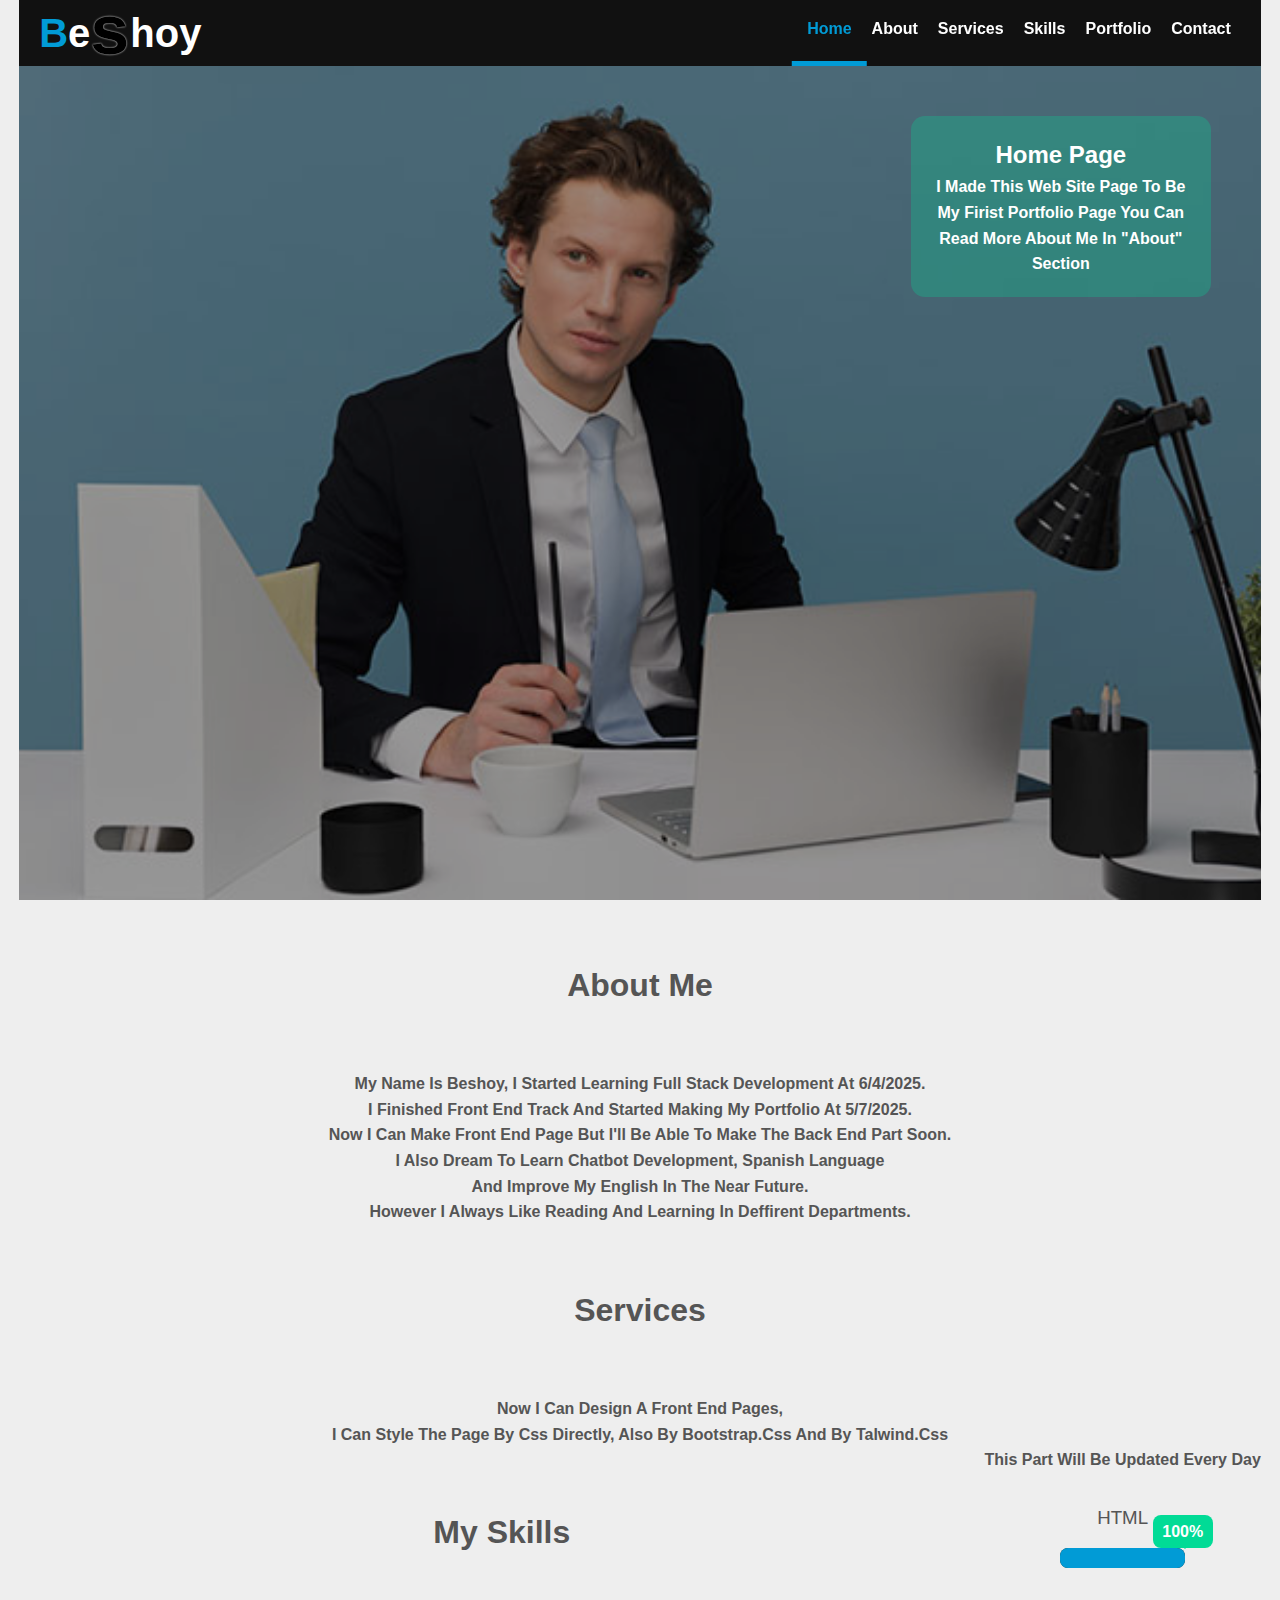
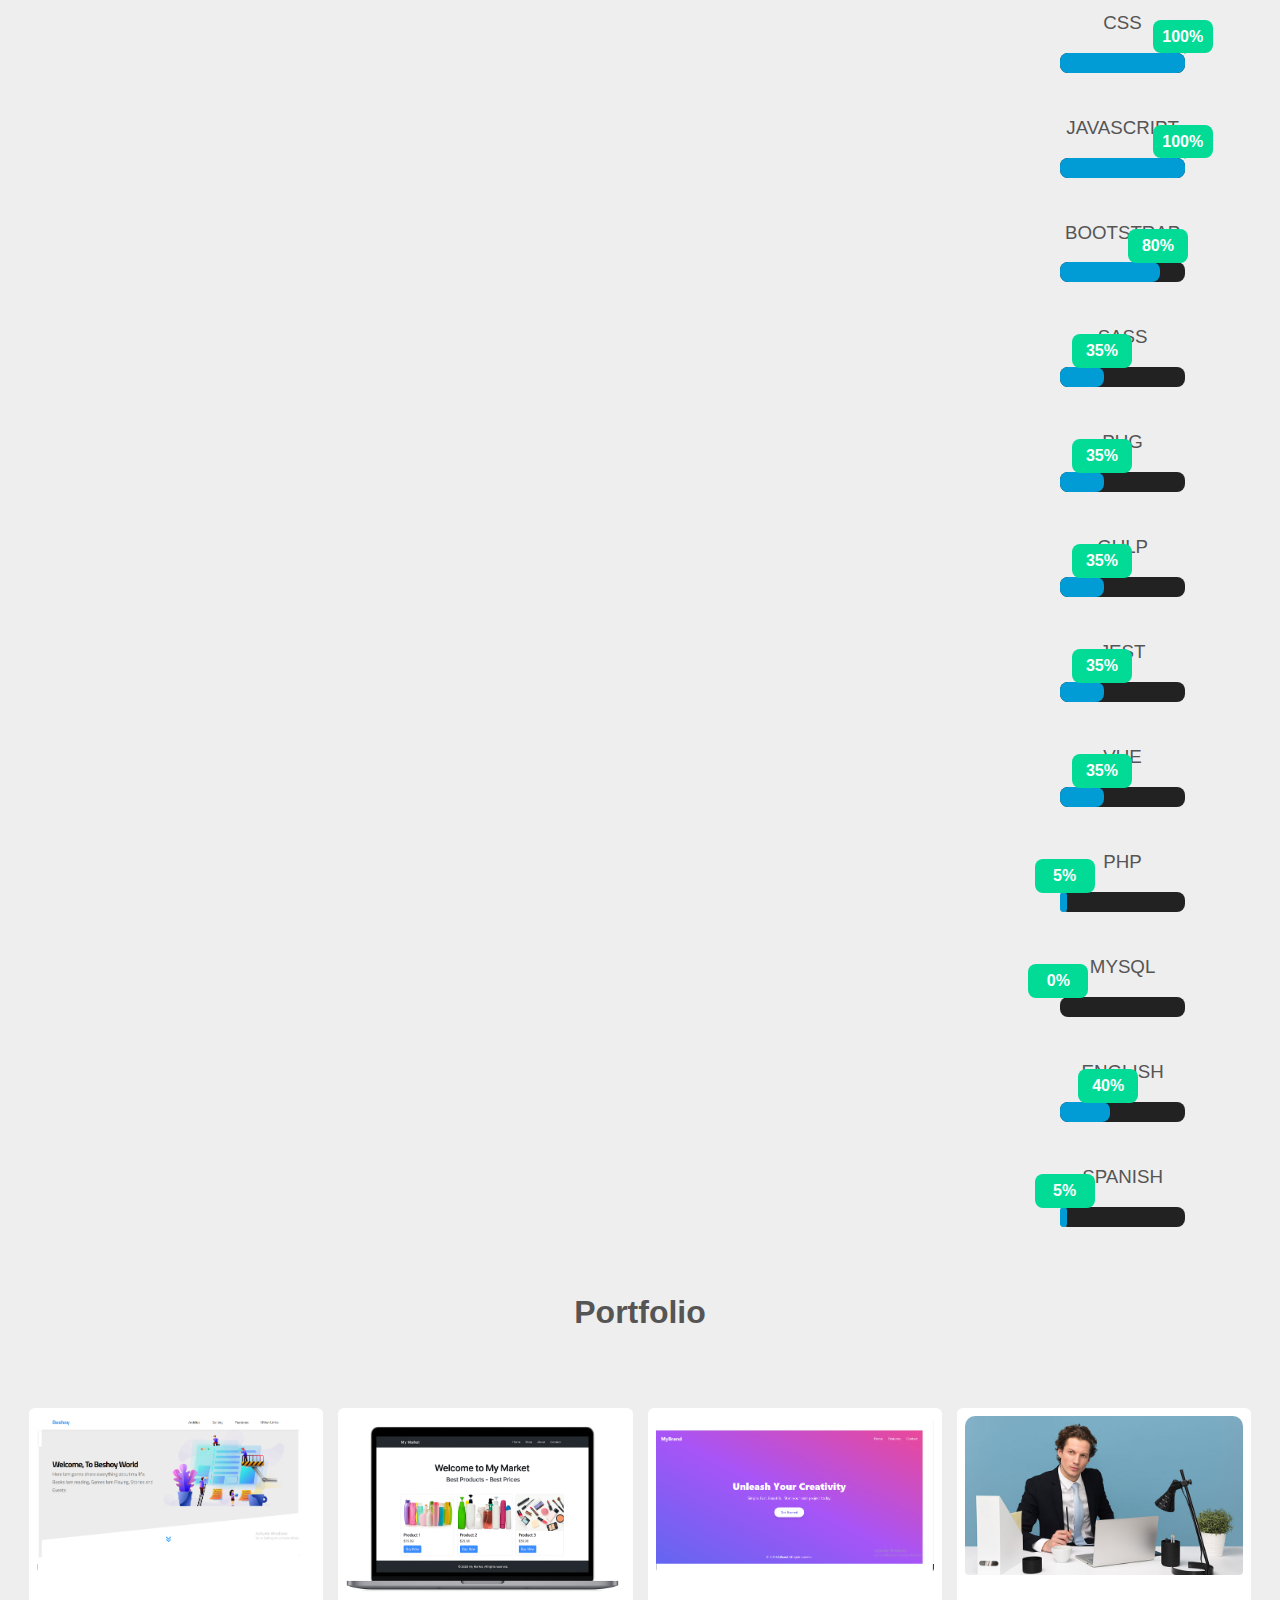
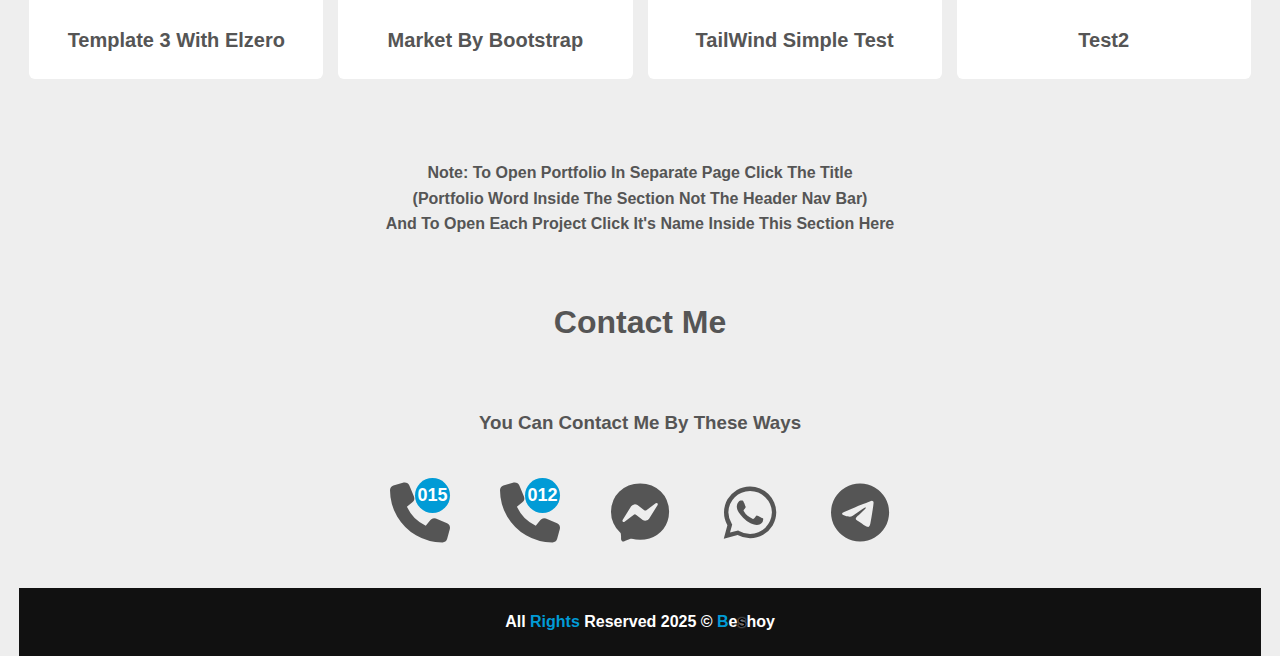
<file: index.html>
<!DOCTYPE html>
<html lang="en">
  <head>
    <meta charset="UTF-8" />
    <meta name="viewport" content="width=device-width, initial-scale=1.0" />
    <link rel="stylesheet" href="css/all.min.css" />
    <link rel="stylesheet" href="css/normalize.css" />
    <link rel="stylesheet" href="css/main.css" />
    <title>Beshoy Main</title>
  </head>
  <body>
    <div class="header">
      <div class="container">
        <div class="logo">Be<span>s</span><span>hoy</span></div>
        <div class="nav-bar">
          <ul>
            <li>
              <a href="#" class="active">Home</a>
            </li>
            <li><a href="#about">About</a></li>
            <li><a href="#services">services</a></li>
            <li><a href="#skills">Skills</a></li>
            <li>
              <a href="#portfolio">Portfolio</a>
            </li>
            <li><a href="#contact">Contact</a></li>
          </ul>
        </div>
      </div>
    </div>
    <div class="home" id="home">
      <div class="container">
        <div class="content">
          <h2>Home Page</h2>
          <p>
            i made this web site page to be my firist portfolio page you can
            read more about me in "about" section
          </p>
        </div>
      </div>
    </div>
    <div class="about" id="about">
      <div class="container">
        <h1 class="section-title">about me</h1>
        <p class="section-content">
          my name is beshoy, i started learning full stack development at
          6/4/2025.<br />
          i finished front end track and started making my portfolio at
          5/7/2025.<br />
          now i can make front end page but i'll be able to make the back end
          part soon.<br />
          i also dream to learn chatbot development, spanish language <br />
          and improve my english in the near future.<br />
          however i always like reading and learning in deffirent departments.
        </p>
      </div>
    </div>
    <div class="services" id="services">
      <div class="container">
        <h1 class="section-title">services</h1>
        <p class="section-content">
          now i can design a front end pages,<br />
          i can style the page by css directly, also by bootstrap.css and by
          talwind.css
        </p>
      </div>
    </div>
    <div class="skills" id="skills">
      <div class="container">
        <h1 class="section-title">my skills</h1>
        <div class="section-content">
          <p>this part will be updated every day</p>
          <div class="lang-container">
            <h3>html</h3>
            <div class="lang">
              <span style="width: 100%" data-progress="100%"></span>
            </div>
          </div>
          <div class="lang-container">
            <h3>css</h3>
            <div class="lang">
              <span style="width: 100%" data-progress="100%"></span>
            </div>
          </div>
          <div class="lang-container">
            <h3>javascript</h3>
            <div class="lang">
              <span style="width: 100%" data-progress="100%"></span>
            </div>
          </div>
          <div class="lang-container">
            <h3>bootstrap</h3>
            <div class="lang">
              <span style="width: 80%" data-progress="80%"></span>
            </div>
          </div>
          <div class="lang-container">
            <h3>sass</h3>
            <div class="lang">
              <span style="width: 35%" data-progress="35%"></span>
            </div>
          </div>
          <div class="lang-container">
            <h3>pug</h3>
            <div class="lang">
              <span style="width: 35%" data-progress="35%"></span>
            </div>
          </div>
          <div class="lang-container">
            <h3>gulp</h3>
            <div class="lang">
              <span style="width: 35%" data-progress="35%"></span>
            </div>
          </div>
          <div class="lang-container">
            <h3>jest</h3>
            <div class="lang">
              <span style="width: 35%" data-progress="35%"></span>
            </div>
          </div>
          <div class="lang-container">
            <h3>vue</h3>
            <div class="lang">
              <span style="width: 35%" data-progress="35%"></span>
            </div>
          </div>
          <div class="lang-container">
            <h3>php</h3>
            <div class="lang">
              <span style="width: 5%" data-progress="5%"></span>
            </div>
          </div>
          <div class="lang-container">
            <h3>mysql</h3>
            <div class="lang">
              <span style="width: 0%" data-progress="0%"></span>
            </div>
          </div>
          <div class="lang-container">
            <h3>english</h3>
            <div class="lang">
              <span style="width: 40%" data-progress="40%"></span>
            </div>
          </div>
          <div class="lang-container">
            <h3>spanish</h3>
            <div class="lang">
              <span style="width: 5%" data-progress="5%"></span>
            </div>
          </div>
        </div>
      </div>
    </div>
    <div class="portfolio" id="portfolio">
      <div class="container">
        <h1 class="section-title">
          <a href="portfolio.html" target="_blank">portfolio</a>
        </h1>
        <div class="section-content">
          <div class="images">
            <div class="box">
              <div class="image">
                <img src="images/partfolio1.png" alt="" />
              </div>
              <a
                target="_blank"
                href="https://beshoymokhtar.github.io/Template-Three-With-Elzero/"
                ><p>template 3 with elzero</p></a
              >
            </div>
            <div class="box">
              <div class="image">
                <img src="images/portfolio2.jpeg" alt="" />
              </div>
              <a
                target="_blank"
                href="https://beshoymokhtar.github.io/bootstrap-market/"
                ><p>Market By Bootstrap</p></a
              >
            </div>
            <div class="box">
              <div class="image">
                <img src="images/portfolio3.jpeg" alt="" />
              </div>
              <a
                target="_blank"
                href="https://beshoymokhtar.github.io/tailwind-framework-simple-test/"
                ><p>TailWind Simple Test</p></a
              >
            </div>
            <div class="box">
              <div class="image">
                <img src="images/home.jpg" alt="" />
              </div>
              <a href="portfolio.html"><p>test2</p></a>
            </div>
          </div>
          <p>
            note: to open portfolio in separate page click the title <br />
            (portfolio word inside the section not the header nav bar) <br />
            and to open each project click it's name inside this section here
          </p>
        </div>
      </div>
    </div>
    <div class="contact" id="contact">
      <div class="container">
        <h1 class="section-title">contact me</h1>
        <div class="section-content">
          <h3>you can contact me by these ways</h3>
          <div class="icones">
            <a href="tel:01550809500" class="social phone" id="015">
              <i class="fa-solid fa-phone"></i>
            </a>
            <a href="tel:01229667385" class="social phone" id="012">
              <i class="fa-solid fa-phone"></i>
            </a>
            <a
              href="https://m.me/beshoy.orton"
              target="_blank"
              class="social face"
            >
              <i class="social face fab fa-facebook-messenger"></i>
            </a>
            <a
              class="social whats"
              href="https://wa.me/201550809500"
              target="_blank"
              ><i class="fa-brands fa-whatsapp"></i
            ></a>
            <a
              class="social tele"
              href="https://t.me/ElBosh152256"
              target="_blank"
              ><i class="fab fa-telegram"></i
            ></a>
          </div>
        </div>
      </div>
    </div>
    <span class="to-top"></span>
    <div class="footer">
      <div class="container">
        All <span>Rights</span> reserved 2025 &copy; <span>B</span>e<span
          >s</span
        ><span>hoy</span>
      </div>
    </div>
    <script src="js/main.js"></script>
  </body>
</html>
</file>
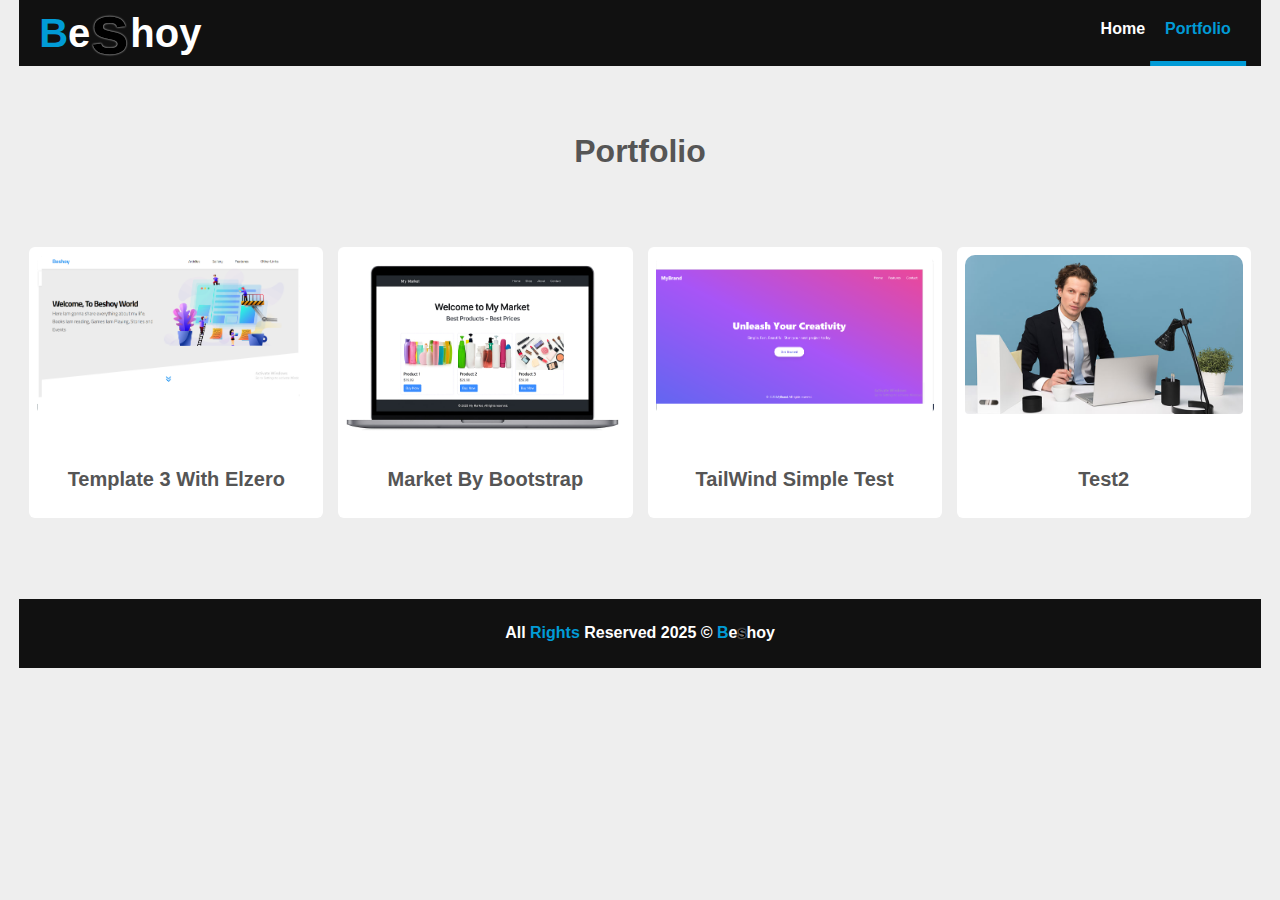
<file: portfolio.html>
<!DOCTYPE html>
<html lang="en">
  <head>
    <meta charset="UTF-8" />
    <meta name="viewport" content="width=device-width, initial-scale=1.0" />
    <link rel="stylesheet" href="css/all.min.css" />
    <link rel="stylesheet" href="css/normalize.css" />
    <link rel="stylesheet" href="css/main.css" />
    <title>Beshoy Portfolio</title>
  </head>
  <body>
    <div class="header">
      <div class="container">
        <div class="logo">Be<span>s</span><span>hoy</span></div>
        <div class="nav-bar">
          <ul>
            <li data-link="Home">
              <a href="index.html">Home</a>
            </li>
            <li><a href="portfolio.html" class="active">portfolio</a></li>
          </ul>
        </div>
      </div>
    </div>
    <div class="portfolio" id="portfolio">
      <div class="container">
        <h1 class="section-title">
          <a href="portfolio.html" target="_blank">portfolio</a>
        </h1>
        <div class="section-content">
          <div class="images">
            <div class="box">
              <div class="image">
                <img src="images/partfolio1.png" alt="" />
              </div>
              <a
                target="_blank"
                href="https://beshoymokhtar.github.io/Template-Three-With-Elzero/"
                ><p>template 3 with elzero</p></a
              >
            </div>
            <div class="box">
              <div class="image">
                <img src="images/portfolio2.jpeg" alt="" />
              </div>
              <a
                target="_blank"
                href="https://beshoymokhtar.github.io/bootstrap-market/"
                ><p>Market By Bootstrap</p></a
              >
            </div>
            <div class="box">
              <div class="image">
                <img src="images/portfolio3.jpeg" alt="" />
              </div>
              <a
                target="_blank"
                href="https://beshoymokhtar.github.io/tailwind-framework-simple-test/"
                ><p>TailWind Simple Test</p></a
              >
            </div>
            <div class="box">
              <div class="image">
                <img src="images/home.jpg" alt="" />
              </div>
              <a href="portfolio.html"><p>test2</p></a>
            </div>
          </div>
        </div>
      </div>
    </div>
    <div class="footer">
      <div class="container">
        All <span>Rights</span> reserved 2025 &copy; <span>B</span>e<span
          >s</span
        ><span>hoy</span>
      </div>
    </div>
    <script src="js/main.js"></script>
  </body>
</html>
</file>
<file: css/main.css>
* {
  margin: 0;
  padding: 0;
  box-sizing: border-box;
  text-transform: capitalize;
}
:root {
  --main-color: #019bd6;
  --main-green: #01db96;
  --m-color-l-opacity: #019bd612;
  --section-padding: 60px;
}
html {
  scroll-behavior: smooth;
}
body {
  font-family: Arial, Helvetica, sans-serif;
  background-color: #eee;
}
ul {
  list-style-type: none;
}
a {
  text-decoration: none;
  color: #fff;
}
.container {
  width: 97vw;
  margin: auto;
}
.section-title,
.section-content {
  text-align: center;
  font-weight: bold;
  line-height: 1.6;
  color: #555;
}
.section-title {
  animation: sec-title 1s infinite linear;
  -webkit-animation: sec-title 1s infinite linear;
  padding: var(--section-padding) 0;
  position: relative;
  margin: 0 auto;
  user-select: none;
}
.section-title::before {
  position: absolute;
  content: "";
  height: 5px;
  bottom: 60px;
  left: 50%;
  background-image: linear-gradient(
    90deg,
    var(--m-color-l-opacity),
    var(--main-color),
    var(--m-color-l-opacity)
  );
  transform: translateX(-50%);
  -webkit-transform: translateX(-50%);
  -moz-transform: translateX(-50%);
  -ms-transform: translateX(-50%);
  -o-transform: translateX(-50%);
  animation: sec-ti-before 1s infinite;
  -webkit-animation: sec-ti-before 1s infinite;
}
.section-content {
  animation: sec-content 1s infinite linear;
  -webkit-animation: sec-content 1s infinite linear;
}
@keyframes sec-ti-before {
  0%,
  100% {
    width: 0%;
  }
  50% {
    width: 180px;
  }
}
.header {
  position: sticky;
  top: 0;
  user-select: none;
  z-index: 9999;
}
.header .container {
  display: flex;
  justify-content: space-between;
  background-color: #111;
  padding: 10px 20px;
  z-index: -1;
}
.header .logo {
  font-size: 40px;
  font-weight: bold;
  color: #fff;
}
.header .logo::first-letter {
  color: var(--main-color);
}
.header .logo span:first-child {
  color: #000;
  text-shadow: 0 0 2px #fff;
  font-size: 70px;
  position: absolute;
  top: -10px;
}
.header .logo span:last-child {
  margin-left: 40px;
}
.nav-bar {
  flex: 1;
}
.nav-bar ul {
  color: #fff;
  display: flex;
  justify-content: flex-end;
}
.nav-bar ul li {
  font-size: 16px;
  font-weight: bold;
  cursor: pointer;
  padding: 10px;
  position: relative;
  z-index: 1;
}
.nav-bar ul li::before,
.nav-bar ul li a.active::before {
  position: absolute;
  content: "";
  width: 0;
  height: 5px;
  bottom: -18px;
  left: 50%;
  transform: translateX(-50%);
  background-color: var(--main-color);
  transition: 300ms;
  -webkit-transition: 300ms;
  -moz-transition: 300ms;
  -ms-transition: 300ms;
  -o-transition: 300ms;
  -webkit-transform: translateX(-50%);
  -moz-transform: translateX(-50%);
  -ms-transform: translateX(-50%);
  -o-transform: translateX(-50%);
}
.nav-bar ul li a.active::before {
  bottom: -29px;
  width: calc(100% + 30px);
}
.nav-bar ul li:hover::before {
  width: 100%;
}
.nav-bar a {
  position: relative;
  z-index: 1;
}
.nav-bar ul li a.active,
.nav-bar ul li:hover a {
  color: var(--main-color);
}
/* header media */
@media (max-width: 767px) {
  .header .container {
    flex-direction: column;
    align-items: center;
  }
  .header ul {
    display: none;
  }
  .header ul li {
    margin-bottom: 20px;
  }
  .nav-bar ul li a.active::before {
    display: none;
  }
  .nav-bar ul li::before {
    bottom: -10px;
  }
  .header .container:hover ul {
    display: flex;
    flex-direction: column;
    text-align: center;
  }
}
.home .container {
  height: calc(100vh - 66px);
  background-image: url(../images/home.jpg);
  background-repeat: no-repeat;
  background-size: cover;
  z-index: -1;
  position: relative;
}
.home .container::before {
  position: absolute;
  content: "";
  left: 0;
  top: 0;
  background-color: #0006;
  width: 100%;
  height: 100%;
  z-index: 0;
}
.home .content {
  color: #fff;
  z-index: 2;
  background-color: #01db9645;
  padding: 20px;
  border-radius: 14px;
  -webkit-border-radius: 14px;
  -moz-border-radius: 14px;
  -ms-border-radius: 14px;
  -o-border-radius: 14px;
  width: 300px;
  float: right;
  transform: translate(-50px, 50px);
  -webkit-transform: translate(-50px, 50px);
  -moz-transform: translate(-50px, 50px);
  -ms-transform: translate(-50px, 50px);
  -o-transform: translate(-50px, 50px);
  line-height: 1.6;
  font-weight: bold;
  text-align: center;
}
.skills .container {
  display: flex;
  flex-wrap: wrap;
  justify-content: space-between;
}
.skills p {
  margin-bottom: 30px;
}
.skills .lang-container {
  margin: 0 auto 40px;
  width: 45%;
}
.skills .lang-container:last-child {
  margin: 0 auto;
}
.skills .lang-container h3 {
  margin-bottom: 15px;
  font-weight: normal;
  text-transform: uppercase;
}
.skills .lang-container .lang {
  height: 20px;
  background-color: #222;
  border-radius: 8px;
  -webkit-border-radius: 8px;
  -moz-border-radius: 8px;
  -ms-border-radius: 8px;
  -o-border-radius: 8px;
}
.skills .lang-container .lang span {
  display: block;
  background-color: var(--main-color);
  height: 100%;
  position: relative;
  border-radius: 8px;
  -webkit-border-radius: 8px;
  -moz-border-radius: 8px;
  -ms-border-radius: 8px;
  -o-border-radius: 8px;
}
.skills .lang span::before {
  position: absolute;
  content: attr(data-progress);
  background-color: var(--main-green);
  color: #fff;
  top: -33px;
  right: -28px;
  padding: 4px 0;
  width: 60px;
  text-align: center;
  border-radius: 8px;
  -webkit-border-radius: 8px;
  -moz-border-radius: 8px;
  -ms-border-radius: 8px;
  -o-border-radius: 8px;
}
.skills .lang span::after {
  position: absolute;
  content: "";
  border: 8px solid;
  border-color: var(--main-green) transparent transparent;
  right: -8px;
  top: -7px;
}
/*skills media*/
@media (max-width: 767px) {
  .skills .lang-container {
    width: 90%;
  }
}
.portfolio a {
  color: inherit;
}
.portfolio .images {
  display: grid;
  grid-template-columns: repeat(auto-fill, minmax(250px, 1fr));
  gap: 15px;
  padding: 10px;
  padding-bottom: 81px;
}
.portfolio .images .box {
  padding: 8px;
  background-color: #fff;
  border-radius: 6px;
  -webkit-border-radius: 6px;
  -moz-border-radius: 6px;
  -ms-border-radius: 6px;
  -o-border-radius: 6px;
  overflow: hidden;
  display: flex;
  flex-direction: column;
  justify-content: space-between;
}
.portfolio .images .image {
  border-radius: 10px;
  -webkit-border-radius: 10px;
  -moz-border-radius: 10px;
  -ms-border-radius: 10px;
  -o-border-radius: 10px;
  user-select: none;
  overflow: hidden;
}
.portfolio .images .image img {
  max-width: 100%;
  border-radius: 4px;
  -webkit-border-radius: 4px;
  -moz-border-radius: 4px;
  -ms-border-radius: 4px;
  -o-border-radius: 4px;
  transition: 300ms;
  -webkit-transition: 300ms;
  -moz-transition: 300ms;
  -ms-transition: 300ms;
  -o-transition: 300ms;
}
.portfolio .images .box .image img:hover {
  transform: rotate(6deg) scale(1.2);
  -webkit-transform: rotate(6deg) scale(1.2);
  -moz-transform: rotate(6deg) scale(1.2);
  -ms-transform: rotate(6deg) scale(1.2);
  -o-transform: rotate(6deg) scale(1.2);
}
.portfolio .images .box p {
  padding: 15px;
  font-weight: bold;
  font-size: 20px;
}
.portfolio .images .box p:hover {
  color: var(--main-color);
  background-color: #eee;
}
.contact a {
  color: inherit;
}
.contact .icones {
  padding: 30px;
  display: flex;
  justify-content: center;
  align-items: center;
  flex-wrap: wrap;
}
.contact .social {
  font-size: 60px;
  margin: 10px 20px;
  text-align: center;
  width: 70px;
  height: 70px;
  border-radius: 6px;
  -webkit-border-radius: 6px;
  -moz-border-radius: 6px;
  -ms-border-radius: 6px;
  -o-border-radius: 6px;
  cursor: pointer;
  display: flex;
  justify-content: center;
  align-items: center;
}
.contact .phone {
  position: relative;
}
.contact .phone::before {
  position: absolute;
  content: attr(id);
  font-size: 18px;
  top: 0;
  left: 30px;
  font-weight: bold;
  background-color: var(--main-color);
  color: #fff;
  height: 35px;
  width: 35px;
  border-radius: 50%;
  -webkit-border-radius: 50%;
  -moz-border-radius: 50%;
  -ms-border-radius: 50%;
  -o-border-radius: 50%;
  display: flex;
  justify-content: center;
  align-items: center;
}
.contact .social:hover {
  background-color: var(--main-color);
  color: #fff;
}
.contact .face:hover {
  background: linear-gradient(45deg, #00b2ff, #006aff, #b82eff, #e22370);
}
.contact .whats:hover {
  background-color: #25d366;
}
.contact .tele:hover {
  background-color: #08c;
}
/* scroll to top */
.to-top {
  display: flex;
  justify-content: center;
  align-items: center;
  width: fit-content;
  padding: 20px;
  background-color: var(--main-color);
  position: fixed;
  bottom: 30px;
  right: 30px;
  border-radius: 50%;
  -webkit-border-radius: 50%;
  -moz-border-radius: 50%;
  -ms-border-radius: 50%;
  -o-border-radius: 50%;
  z-index: 5;
  cursor: pointer;
  opacity: 0;
  transition: 0.5s;
  -webkit-transition: 0.5s;
  -moz-transition: 0.5s;
  -ms-transition: 0.5s;
  -o-transition: 0.5s;
}
.to-top::before {
  position: absolute;
  content: "";
  width: 0;
  height: 0;
  border: 10px solid transparent;
  border-bottom-color: white;
  bottom: 16px;
  left: 10px;
}
.to-top:hover::before {
  border-bottom-color: #222;
}
.to-top.show {
  opacity: 1;
}
.products:hover,
.to-top:hover {
  animation: button 0.5s forwards;
  -webkit-animation: button 0.5s forwards;
}
.footer .container {
  background-color: #111;
  padding: 25px;
  text-align: center;
  color: #fff;
  position: relative;
  margin: auto;
  font-weight: bold;
}
.footer span:first-child,
.footer span:nth-child(2) {
  color: var(--main-color);
}
.footer span:nth-child(3) {
  color: #000;
  text-shadow: 0 0 2px #fff;
}
::-webkit-scrollbar-thumb {
  background-color: var(--main-color);
  border-radius: 14px;
  -webkit-border-radius: 14px;
  -moz-border-radius: 14px;
  -ms-border-radius: 14px;
  -o-border-radius: 14px;
}
::-webkit-scrollbar-track {
  background-color: #222;
  border-radius: 14px;
  -webkit-border-radius: 14px;
  -moz-border-radius: 14px;
  -ms-border-radius: 14px;
  -o-border-radius: 14px;
}
::-webkit-scrollbar {
  background-color: transparent;
}
</file>
